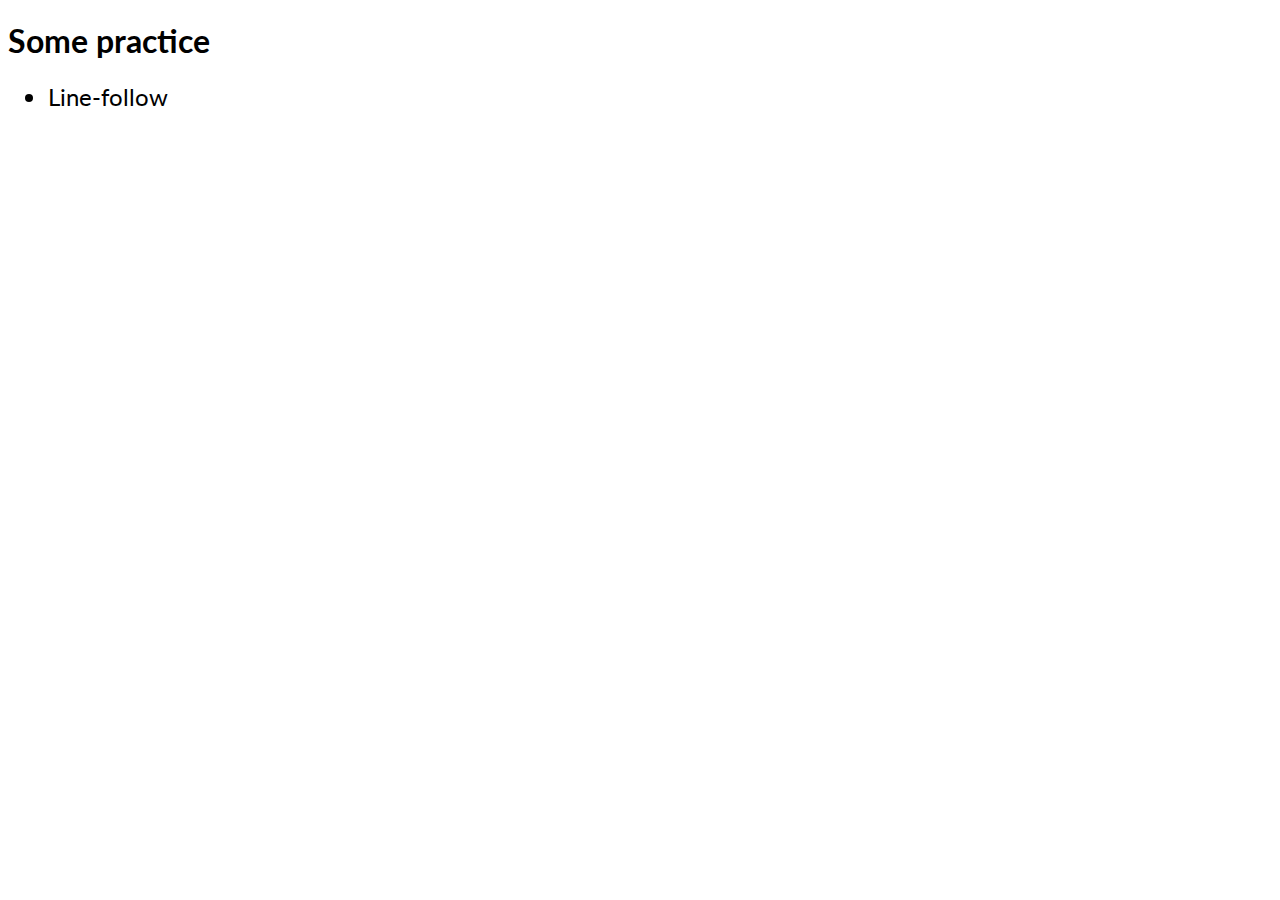
<file: index.html>
<!DOCTYPE html>
<html lang="en">
<head>
    <meta charset="UTF-8">
    <meta name="viewport" content="width=device-width, initial-scale=1.0">
    <meta http-equiv="X-UA-Compatible" content="ie=edge">
    <title>Yes</title>
    <link href="https://fonts.googleapis.com/css?family=Lato&display=swap" rel="stylesheet">
    <link rel="stylesheet" href="style.css">
</head>
<body>
    <h1>Some practice</h1>
    <ul>
        <li><a href="/line-follow/index.html">Line-follow</a></li>
    </ul>
</body>
</html>
</file>
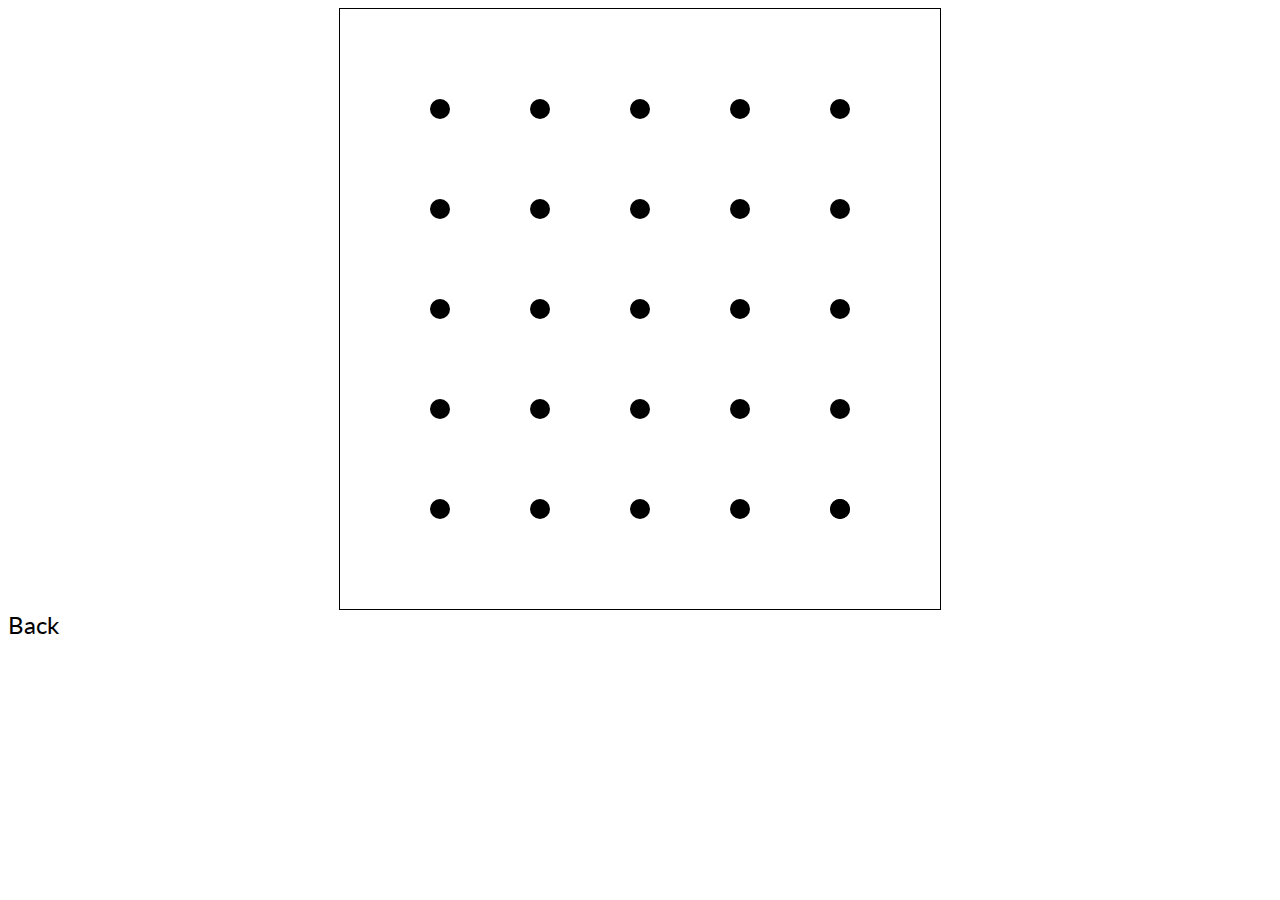
<file: line-follow/index.html>
<!DOCTYPE html>
<html lang="en">
<head>
    <meta charset="UTF-8">
    <meta name="viewport" content="width=device-width, initial-scale=1.0">
    <meta http-equiv="X-UA-Compatible" content="ie=edge">
    <title>Line-ning</title>
    <link href="https://fonts.googleapis.com/css?family=Lato&display=swap" rel="stylesheet">
    <link rel="stylesheet" href="../style.css">
    <style>
        body {
            display: flex;
            flex-direction: column;
        }
        #canvas {
            border: 1px solid #000;
            align-self: center;
        }
    </style>
    <script src="app.js"></script>
</head>
<body onload="load();">
    <canvas onmousemove="mouseMove(event);" id="canvas" height="600" width="600"></canvas>
    <a href="../index.html">Back</a>
</body>
</html>
</file>
<file: style.css>
* {
    font-family: 'Lato', sans-serif;
}

a, li {
    text-decoration: none;
    color: black;
    font-size: 1.5rem;
}

a:hover {
    text-decoration-line: underline;
}
</file>
